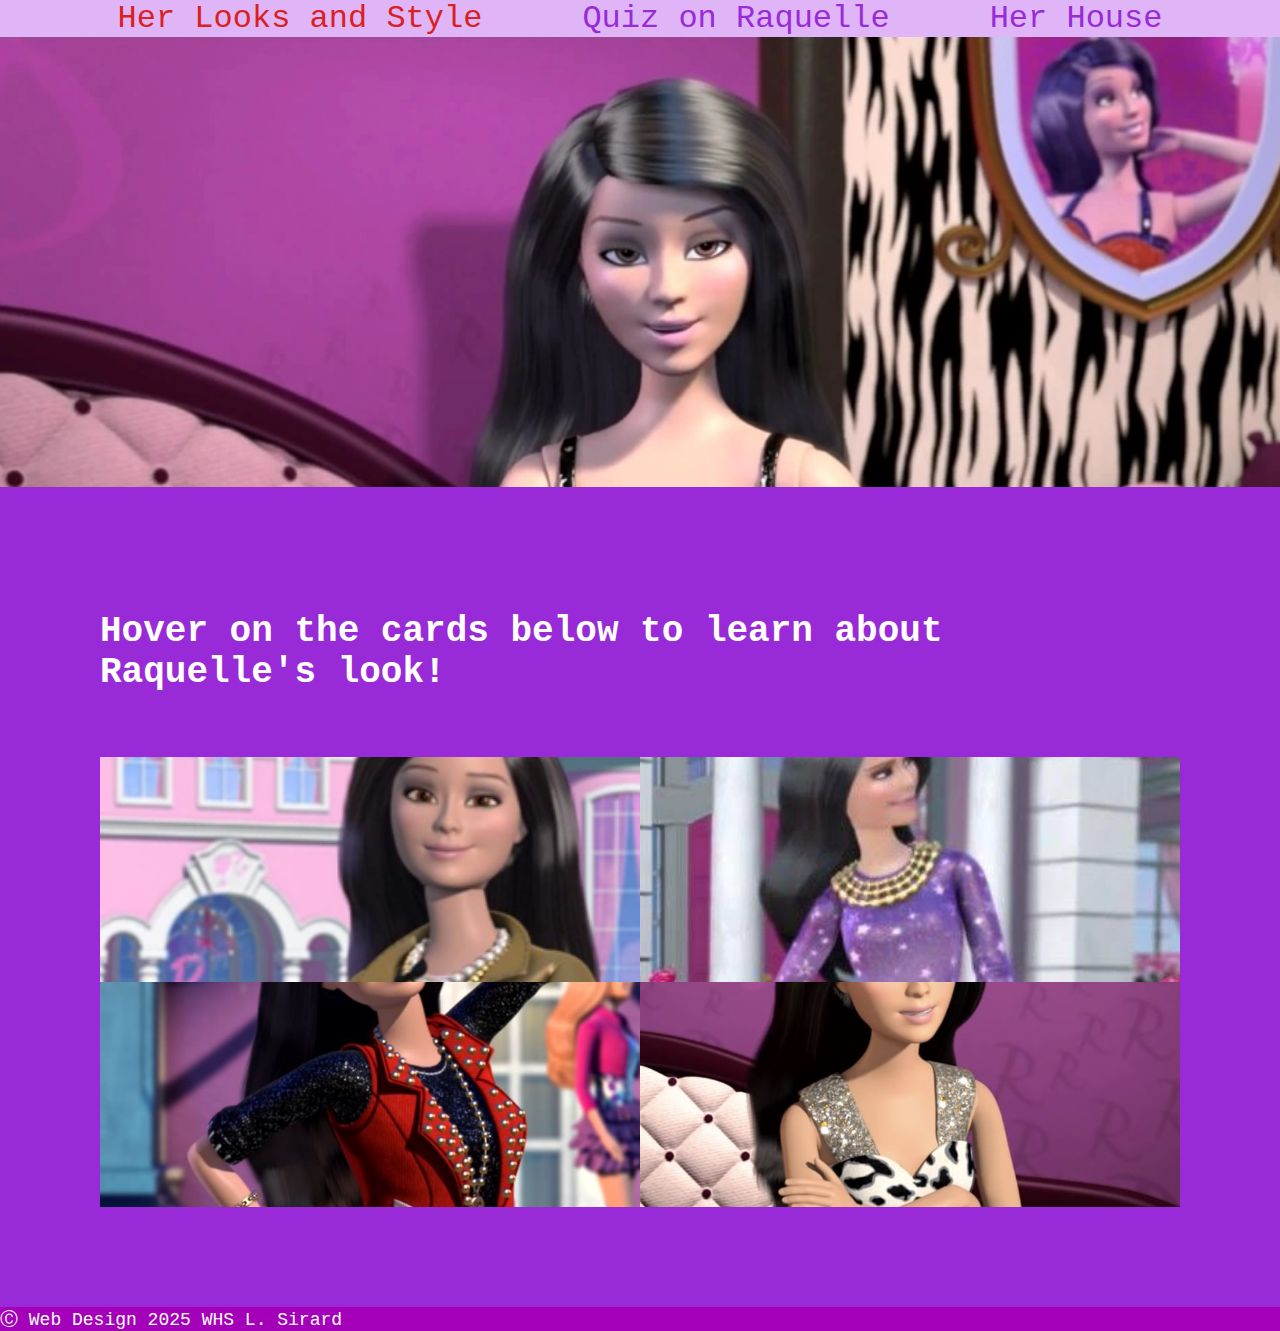
<file: index.html>
<!DOCTYPE html>
<html lang="en">
  <head>
    <meta charset="UTF-8">
    <meta name="viewport" content="width=device-width, initial-scale=1.0">
    <link rel="stylesheet" href="style.css">
    <link rel="stylesheet" href="default.css">
    <title>Raquelle</title>
    <div class="nav-items">
      <a href="index.html" class="active" class="one">Her Looks and Style</a>
      <a href="quiz.html" class="two">Quiz on Raquelle</a>
      <a href="house.html" class="three">Her House</a>
    </div>
    <div class="burger">
      <span id="openHam">&#9776;</span>
      <span id="closeHam">&#x2716;</span>
    </div>
    </nav>
  </head>
  <body>
    <header class="header">
      <span class="sitename" style="font-family: Courier New, Courier, monospace;"> </span>
      <span id="scoreText" class="sitename" style="font-family: Courier New, Courier, monospace;"> </span>
      <div class="hero-image-index"></div>
    </header>
  <main>
      <h1>Hover on the cards below to learn about Raquelle's look!</h1><br><br>
    <section>
      <div class="fact-holder">
        <span class="fact-card raquelle">
        <p class="fact">
          Raquelle, from the Barbie franchise, is known for her striking and glamorous appearance. She has long, dark brown hair that is often styled in voluminous waves or sleek straight looks, emphasizing her polished and dramatic vibe. Her eyes are typically a bold shade of brown or hazel, framed by defined lashes and stylish makeup that includes glossy lips and perfectly arched brows.
        </p>
        </span>
        <span class="fact-card raquelle2">
          <p class="fact">
            Raquelle's fashion choices complement her confident personality—she often wears high-fashion outfits in bold colors like red, black, or metallics, giving her a sophisticated, attention-grabbing presence. Her overall look reflects elegance with a touch of diva flair, but in the Barbie movies she does look different.
        </p>
        </span>
        <span class="fact-card raquelle3">
          <p class="fact">
            Raquelle’s style in the Barbie franchise is bold, trendy, and unapologetically glamorous. She loves high fashion and often wears outfits that reflect the latest runway trends, favoring sleek silhouettes, dramatic accessories, and statement pieces. Her wardrobe typically includes bodycon dresses, sparkly tops, stylish jackets, and high heels, often in bold colors like red, black, purple, silver, and gold.
        </p>
        </span>
        <span class="fact-card raquelle4">
          <p class="fact">
            Raquelle isn't afraid to stand out, and her fashion choices reflect her confident and sometimes competitive personality. She pairs her outfits with eye-catching jewelry, designer-inspired bags, and perfectly styled hair, always making sure she looks like she just stepped out of a fashion magazine.
        </p>
        </span>
      </div>
    </section>
  </main>
  <script src="scripts.js"></script>
    <footer>
      Ⓒ Web Design 2025 WHS L. Sirard  
    </footer>
  </body>
</html>
</file>
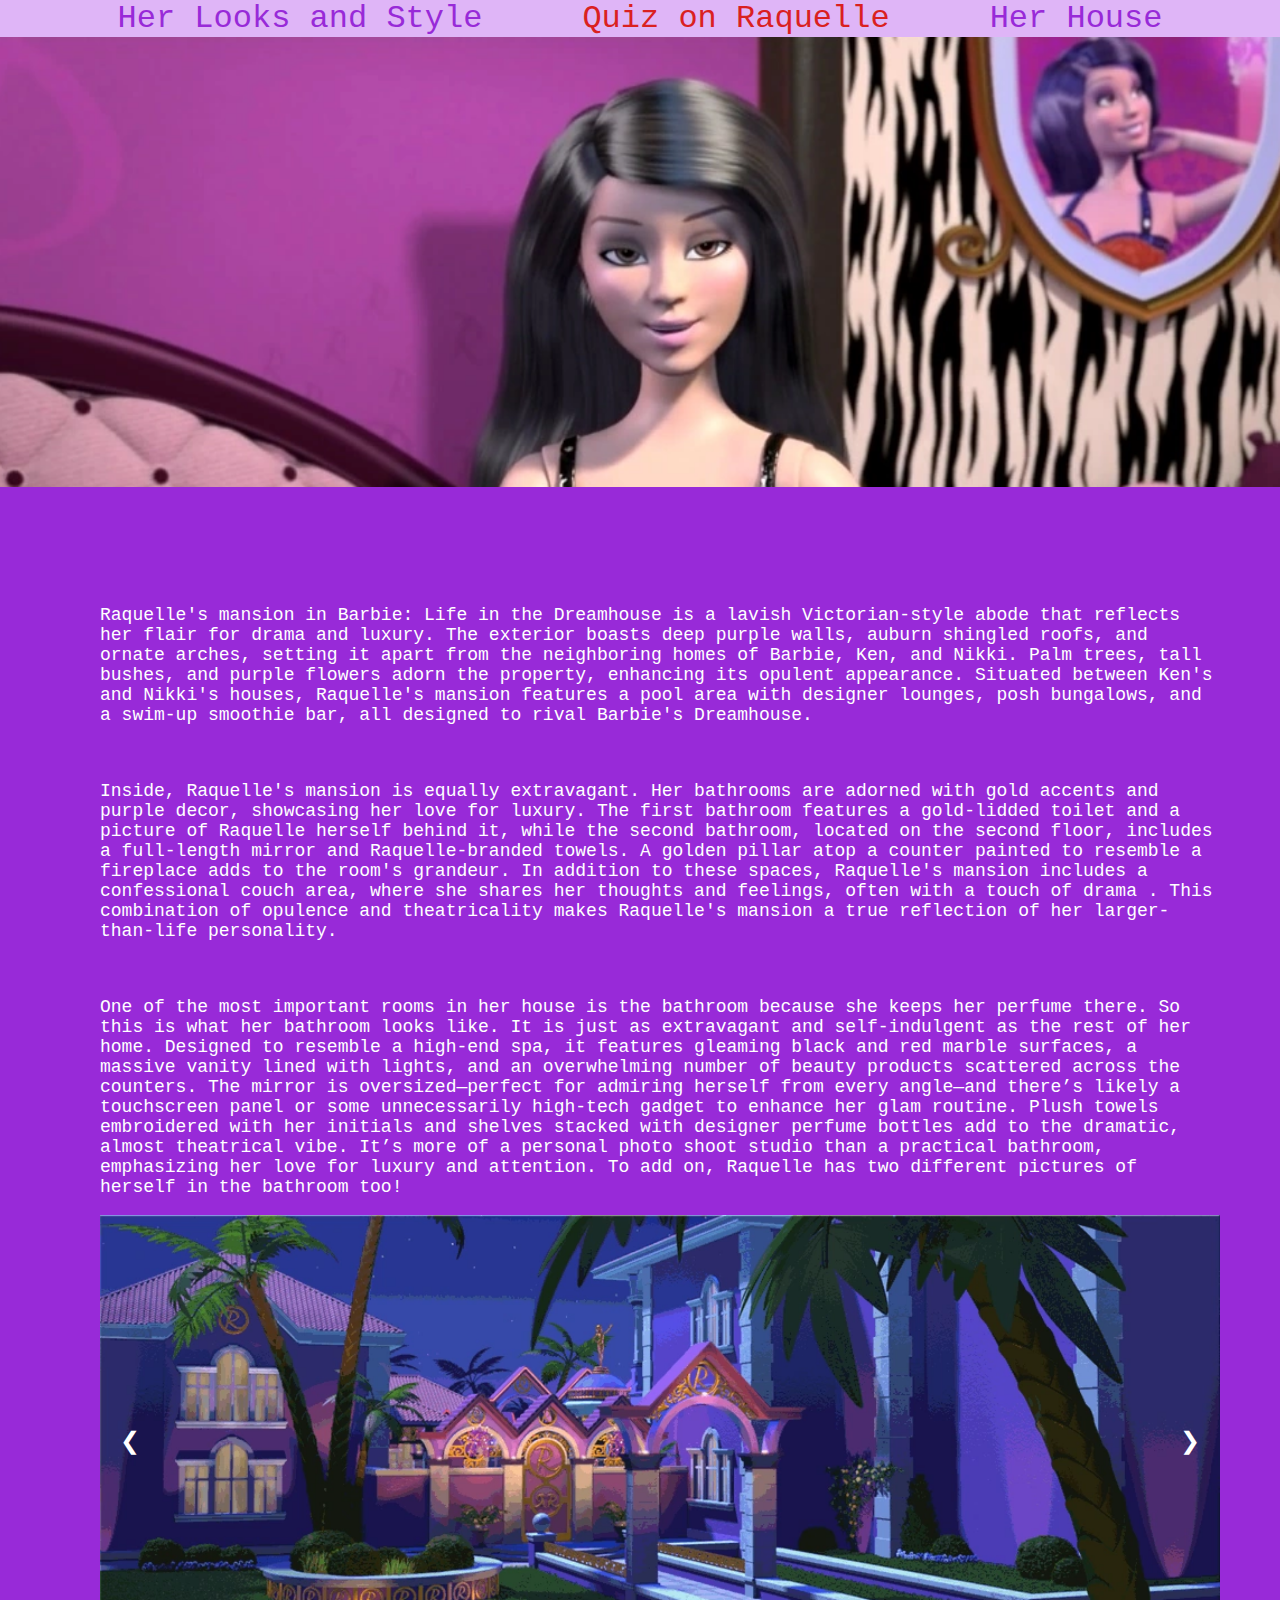
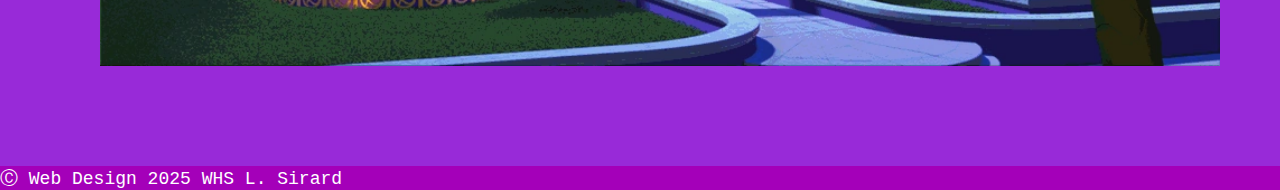
<file: house.html>
<!DOCTYPE html>
<html lang="en">
  <head>
    <meta charset="UTF-8">
    <meta name="viewport" content="width=device-width, initial-scale=1.0">
    <link rel="stylesheet" href="style.css">
    <link rel="stylesheet" href="default.css">
    <title>Raquelle</title>
    <div class="nav-items">
      <a href="index.html" class="one">Her Looks and Style</a>
      <a href="quiz.html" class="active" class="two">Quiz on Raquelle</a>
      <a href="house.html" class="three">Her House</a>
    </div>
    </nav>
  </head>
  <body>
    <header class="header">
      <span class="sitename" style="font-family: Courier New, Courier, monospace;"> </span>
      <span id="scoreText" class="sitename" style="font-family: Courier New, Courier, monospace;"> </span>
      <div class="hero-image-quiz"></div>
    </header>
    <main>
      <p>Raquelle's mansion in Barbie: Life in the Dreamhouse is a lavish Victorian-style abode that reflects her flair for drama and luxury. The exterior boasts deep purple walls, auburn shingled roofs, and ornate arches, setting it apart from the neighboring homes of Barbie, Ken, and Nikki. Palm trees, tall bushes, and purple flowers adorn the property, enhancing its opulent appearance. Situated between Ken's and Nikki's houses, Raquelle's mansion features a pool area with designer lounges, posh bungalows, and a swim-up smoothie bar, all designed to rival Barbie's Dreamhouse.</p>
      <br>
      <p>Inside, Raquelle's mansion is equally extravagant. Her bathrooms are adorned with gold accents and purple decor, showcasing her love for luxury. The first bathroom features a gold-lidded toilet and a picture of Raquelle herself behind it, while the second bathroom, located on the second floor, includes a full-length mirror and Raquelle-branded towels. A golden pillar atop a counter painted to resemble a fireplace adds to the room's grandeur. In addition to these spaces, Raquelle's mansion includes a confessional couch area, where she shares her thoughts and feelings, often with a touch of drama . This combination of opulence and theatricality makes Raquelle's mansion a true reflection of her larger-than-life personality.</p>
      <br>
      <p>One of the most important rooms in her house is the bathroom because she keeps her perfume there. So this is what her bathroom looks like. It is just as extravagant and self-indulgent as the rest of her home. Designed to resemble a high-end spa, it features gleaming black and red marble surfaces, a massive vanity lined with lights, and an overwhelming number of beauty products scattered across the counters. The mirror is oversized—perfect for admiring herself from every angle—and there’s likely a touchscreen panel or some unnecessarily high-tech gadget to enhance her glam routine. Plush towels embroidered with her initials and shelves stacked with designer perfume bottles add to the dramatic, almost theatrical vibe. It’s more of a personal photo shoot studio than a practical bathroom, emphasizing her love for luxury and attention. To add on, Raquelle has two different pictures of herself in the bathroom too!</p>
      <div class="hero-container">
        <div class="hero-slider">
          <span class="hero-slide active"><img src="images/raquellehouse1.webp" alt="house1"></span>
          <span class="hero-slide"><img src="images/raquellehouse2.webp" alt="house2"></span>
          <span class="hero-slide"><img src="images/raquellehouse3.webp" alt="house3"></span>
        </div>
        <button class="hero-nav-btn prev" onclick="changeHero(-1)">❮</button>
        <button class="hero-nav-btn next" onclick="changeHero(+1)">❯</button>
      </div>
    </main>
    <script src="scripts.js"></script>

    <footer>
      Ⓒ Web Design 2025 WHS L. Sirard 
    </footer>
  </body>
</html>
</file>
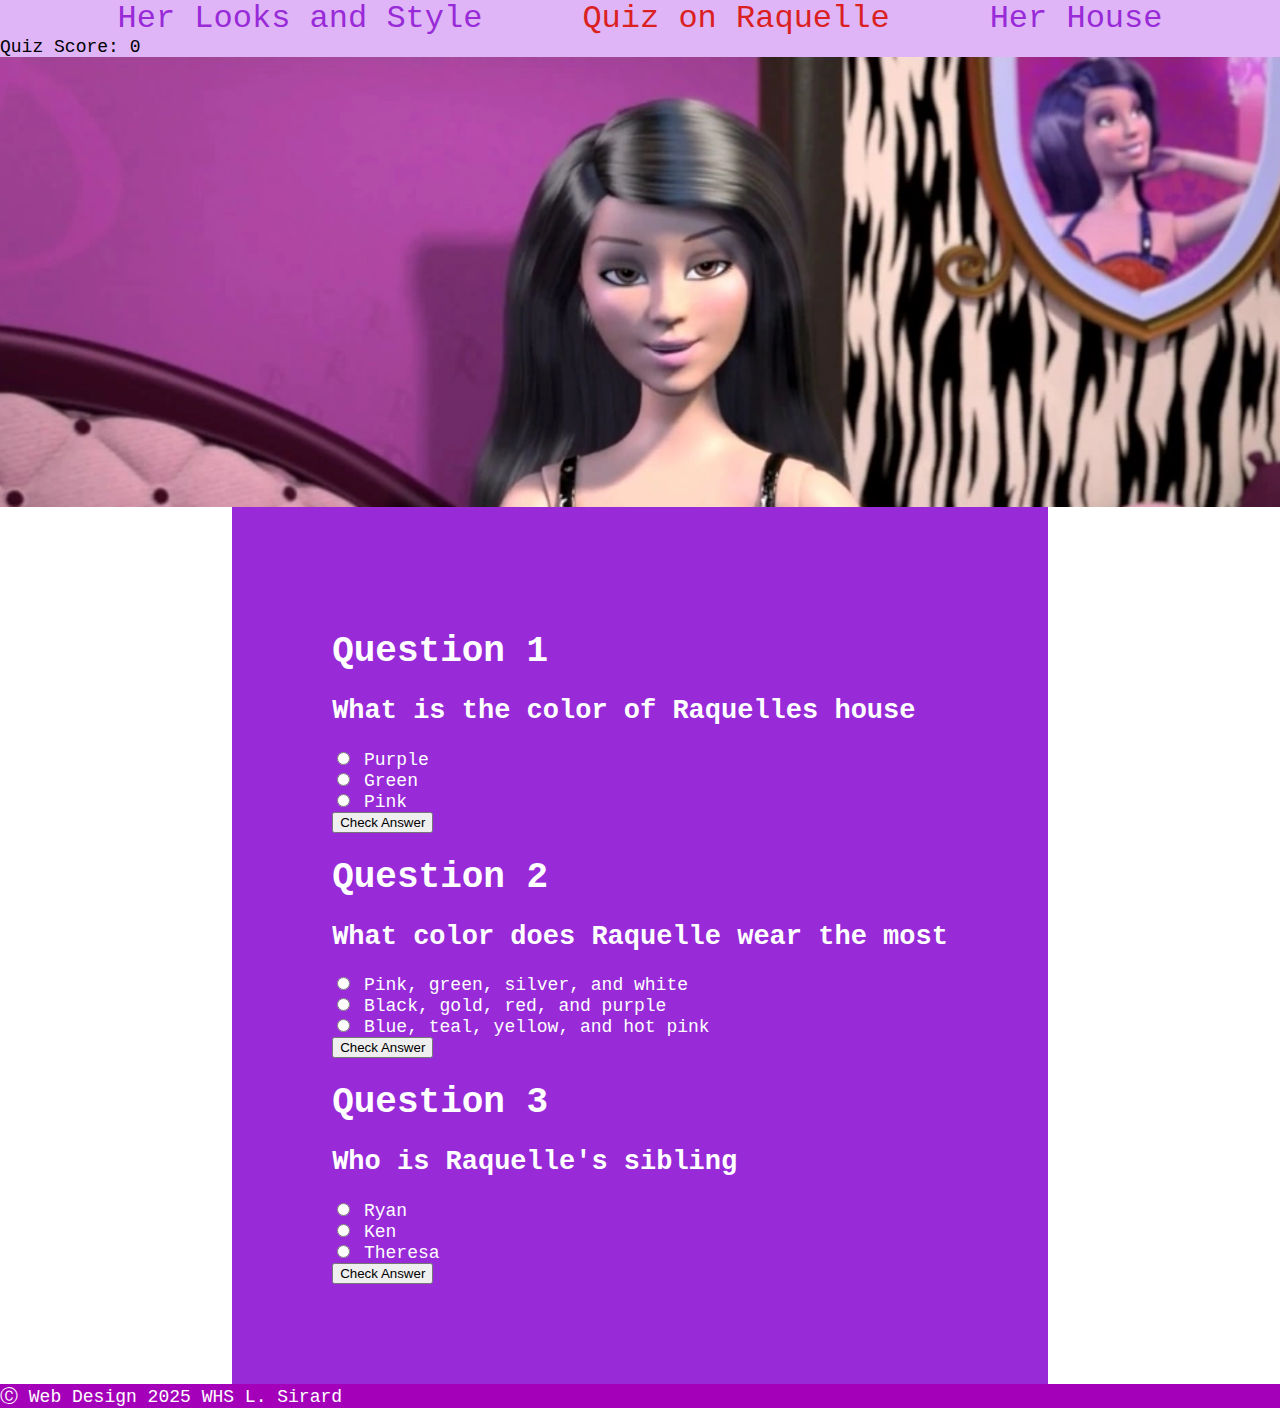
<file: quiz.html>
<!DOCTYPE html>
<html lang="en">
  <head>
    <meta charset="UTF-8">
    <meta name="viewport" content="width=device-width, initial-scale=1.0">
    <link rel="stylesheet" href="style.css">
    <link rel="stylesheet" href="default.css">
    <title>Raquelle</title>
    <div class="nav-items">
      <a href="index.html" class="one">Her Looks and Style</a>
      <a href="quiz.html" class="active" class="two">Quiz on Raquelle</a>
      <a href="house.html" class="three">Her House</a>
    </div>
    </nav>
  </head>
  <body>
    <header class="header">
      <span class="sitename" style="font-family: Courier New, Courier, monospace;">Quiz</span>
      <span id="scoreText" class="sitename" style="font-family: Courier New, Courier, monospace;">Score: 0</span>
      <div class="hero-image-quiz"></div>
    </header>
    <main>
      <div class="q-container">
        <h1>Question 1</h1>
        <h2>What is the color of Raquelles house</h2>

        <input type="radio" name="q1" value="correct" id="q1a1">
        <label for="q1a1">Purple</label><br>

        <input type="radio" name="q1" value="" id="q1a2">
        <label for="q1a2">Green</label><br>

        <input type="radio" name="q1" value="" id="q1a3">
        <label for="q1a3">Pink</label><br>
    
        <div class="result" id="result1"></div>
        <button id="q1" onclick="checkAnswer('q1', '#result1')">Check Answer</button>
      </div>
      <div class="q-container">
        <h1>Question 2</h1>
        <h2>What color does Raquelle wear the most</h2>

        <input type="radio" name="q2" value="" id="q2a1">
        <label for="q1a1">Pink, green, silver, and white </label><br>

        <input type="radio" name="q2" value="correct" id="q2a2">
        <label for="q1a2">Black, gold, red, and purple</label><br>

        <input type="radio" name="q2" value="" id="q2a3">
        <label for="q1a3">Blue, teal, yellow, and hot pink</label><br>
    
        <div class="result" id="result2"></div>
        <button id="q2" onclick="checkAnswer('q2', '#result2')">Check Answer</button>
      </div>
      <div class="q-container">
        <h1>Question 3</h1>
        <h2>Who is Raquelle's sibling</h2>

        <input type="radio" name="q3" value="correct" id="q3a1">
        <label for="q1a1">Ryan</label><br>

        <input type="radio" name="q3" value="" id="q3a2">
        <label for="q1a2">Ken</label><br>

        <input type="radio" name="q3" value="" id="q3a3">
        <label for="q1a3">Theresa</label><br>
    
        <div class="result" id="result3"></div>
        <button id="q3" onclick="checkAnswer('q3', '#result3')">Check Answer</button>
      </div>
    </main>
  <script src="scripts.js"></script>
    <footer>
      Ⓒ Web Design 2025 WHS L. Sirard 
    </footer>
  </body>
</html>
</file>
<file: style.css>
* {
  transition: .4s ease-in-out;
}

body {
  padding: 0;
  margin: 0;
  box-sizing: border-box;
  width: 100%;
  min-height: 100vh; /* Make the content fill the page so the footer is at the bottom */
  display: flex;
  flex-direction: column;
  font-size: 32px;
  background-color: var();
  color: var();
  font-family: 'Courier New', Courier, monospace;
  font-size: large;
}

main {
  height: 100%;
  justify-content: center;
  margin: 0 auto; /* Center if the browser is really wide */
  min-width: 25rem; /* Don't let the content get too narrow */
  max-width: 70rem; /*  Don't let the content get too wide */
  padding: 100px;
  font-family: Georgia, 'Times New Roman', Times, serif;
  color: white;
  background-color: #982ad8;
}

section {
  width: 100%;
  text-align: center;
  display: flex;
  flex-wrap: wrap;
  align-content: center;
}

/* Header*/

header {
  justify-content: center;
  background-color: #dfb5f7;
}

/* Hero image */
.hero-image-quiz{
  min-height: 50vh;
  background-image: url('images/heroimagef.png');
  background-size: cover;
  background-position: center;
}

.hero-image-index{
  min-height: 50vh;
  background-image: url('images/heroimagef.png');
  background-size: cover;
  background-position: center;
}

.hero-image-house{
  min-height: 50vh;
  background-image: url('images/heroimagef.png');
  background-size: cover;
  background-position: center;
}

/* Animations */

@keyframes appear {
  from {
    opacity: 0;
  }
  to {
    opacity: 1;
  }
}

.fade-in {
  opacity: 1;
  animation: appear 2s ease;
}

@keyframes grow {
  from {
    transform: scale(0);
    opacity: 0;
  }
  to {
    transform: scale(1);
    opacity: 1;
  }
}

.grow-in {
  opacity: 1;
  animation: grow 2s ease;
}

@keyframes rise {
  from {
    transform: translateY(20%);
    opacity: 0;
  }
  to {
    transform: translateY(-70%);
    opacity: 1;
  }
}

.rise-in {
  opacity: 1;
  transform: translateY(-70%);
  animation: rise 2s ease;
}

@keyframes slide-in-left {
  from {
    transform: translatex(-70%);
    opacity: 0;
  }
  to {
    transform: translateX(0%);
    opacity: 1;
  }
}

.slide-left {
  opacity: 1;
  animation: slide-in-left 2s ease;
}

@keyframes slide-in-right {
  from {
    transform: translatex(70%);
    opacity: 0;
  }
  to {
    transform: translateX(0%);
    opacity: 1;
  }
}

.slide-right {
  opacity: 1;
  animation: slide-in-right 2s ease;
}

/* Nav bar */
nav {
  height: 60px;
  font-size: 22px;
  display: flex;
  align-items: start;
  background-color: #ffffff;
  color: #982ad8;
  font-family: Georgia, 'Times New Roman', Times, serif;
}

/* Nav bar links */
.nav-items > a {
  color: #982ad8;
  text-decoration: none;
  transition: .4s ease-in-out;
  font-size: xx-large;
}

/* Nav links hover */
.nav-items > a:hover {
  color: rgb(218, 32, 32);
}

/* Nav links active */
.nav-items .active {
  color: rgb(218, 32, 32);
  pointer-events: none;
}

/* Footer */
footer {
  color: #ffffff;
  background-color: #a400b9;
  align-content: center;
}

/* Nav bar color */
.nav-items {
  background-color: #dfb5f7;
  justify-content: center;
}

p.one {
  word-spacing: 10px;
}

p.two {
  word-spacing: 10px;
}

p.three {
  word-spacing: 10px;
}

  /* Hero Slider */
  
.hero-container {
    width: 100%;
    overflow: hidden;
    position: relative;
  }
  
.hero-slider {
    display: flex;
    transition: transform 0.5s ease-in-out;
  }
  
.hero-slide {
    min-width: 100%;
    box-sizing: border-box;
    display: none;
  }
  
.hero-slide.active {
    display: flex;
  }
  
.hero-slide img {
    width: 100vw;
    height: auto;
  }
  
.hero-nav-btn {
    position: absolute;
    top: 50%;
    transform: translateY(-50%);
    font-size: 24px;
    background: var(--background-colour-hero-nav);
    color: var(--text-colour-hero-nav);
    padding: 10px;
    cursor: pointer;
    border: none;
    outline: none;
  }
  
.prev {
    left: 10px;
  }
  
.next {
    right: 10px;
  }
  
#background {
    width: 70%;
    background-color: var(--background-colour);
    border: none;
    color: var(--text-colour);
  }
  
#background-display {
    display: none;
    justify-content: space-between;
    margin: 20px;
  }

  /* index page */

  .raquelle {
    background-image: url("images/indexraquelle.png");
  }
  
  .raquelle2 {
    background-image: url("images/raquelleindex2.png");
  }
  
  .raquelle3 {
    background-image: url("images/raquelleindex3.jpg");
  }
  
  .raquelle4 {
    background-image: url("images/raquelleindex4.jpg");
  }

  /* Fact card */

.fact-card {
  width: 100%;
  display: flex;
  background-size: cover;
  background-position: center;
}

.fact {
  font-size: 100%;
  color: var(--fact-text-colour);
  background-color: var(--fact-background);
  height: 100%;
  margin: 0;
  display: flex;
  flex-wrap: wrap;
  align-content: center;
  padding: 0 5px 0 5px;
  opacity: 0;
  transition: .4s ease-in-out;
}

/* Fact hover */

.fact:hover {
  opacity: 1;
}

/* Fact holder - homepage */
.fact-holder {
  display: grid;
  height: 50vh;
  grid-template-rows: 50% 50%;
  grid-template-columns: 50% 50%;
  font-family: 'Courier New', Courier, monospace;
  font-size: large;
}

/* Media query */

@media screen and (max-width:768px) {

  .burger {
    display: flex;
    cursor: pointer;
  }
  
  .burger #closeHam {
    display: none;
  }
  
  .nav-items {
    display: none;
    flex-direction: column;
    align-items: center;
    position: absolute;
    right: 0;
    top: 58px;
    background-color: var(--nav-colour);
    width: 100%;
    height: calc(100vh - 58px);
    padding-top: 60px;
    gap: 10vh;
  }
  
  .fact-holder {
    height: 100vh;
    grid-template-rows: 25% 25% 25% 25%;
    grid-template-columns: 100%;
  }
  
  .penguins {
    grid-row-start: 1;
    grid-row-end: 3;
  }
  
  .orcas {
    grid-column-start: 1;
    grid-column-end: 2;
  }
}

/* Nav items */

.nav-items {
  display: flex;
  gap: 100px;
  justify-content: center;
}

/* Main */

main {
  font-family: 'Courier New', Courier, monospace;
  font-size: large;
}

/* Burger menu */

.burger {
  display: none;
  font-size: 20px;
  font-weight: 800;
  color: var(--burger-colour);
  margin-left: auto;
}
</file>
<file: default.css>
/* Import a font


/* Set up colour palette and fonts using variables */
:root {
  
  --body-background-colour: #000000;
  --body-text-colour: #FFFFFF;

  --main-font: 'Arial', sans-serif;

}
</file>
